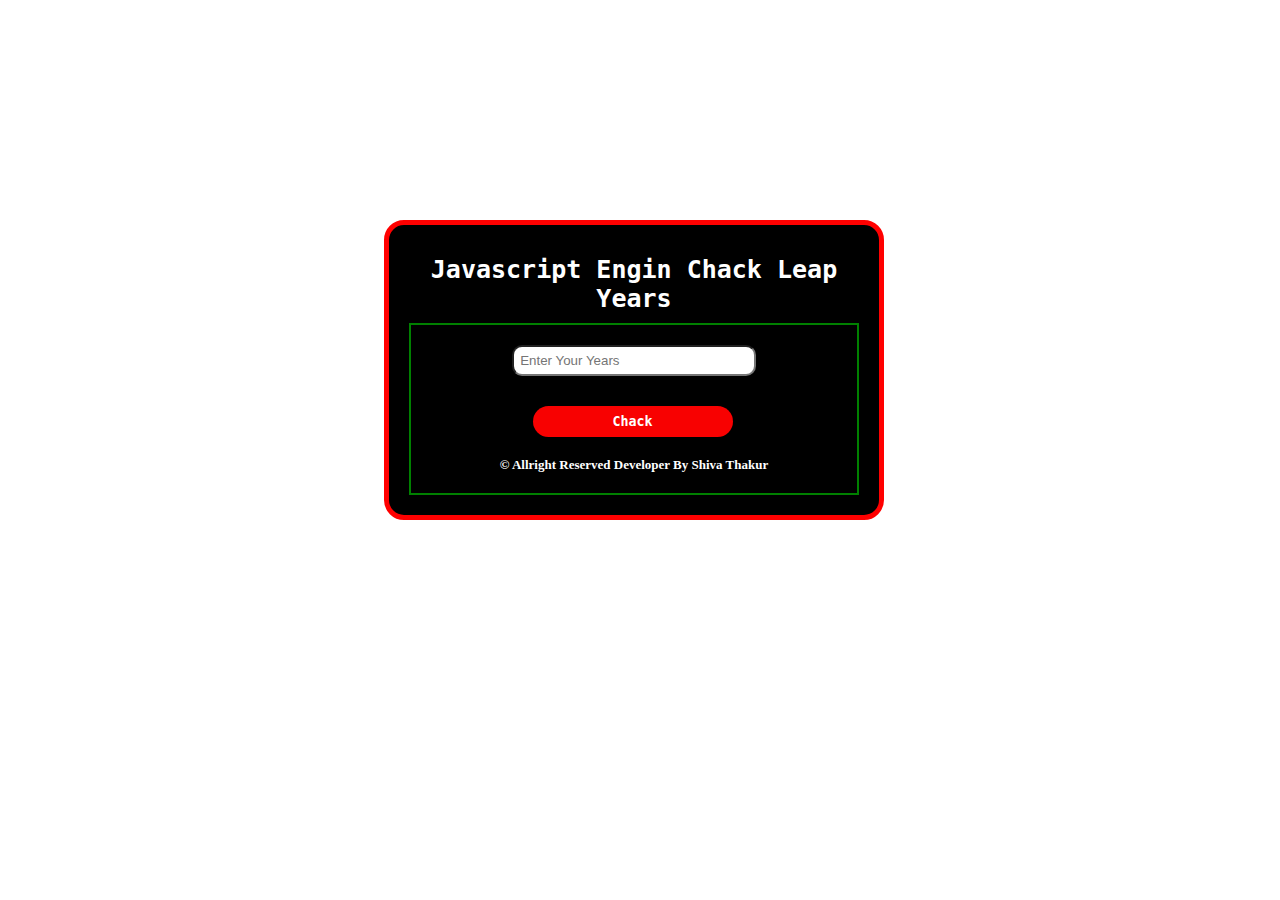
<file: index.html>
<!DOCTYPE html>
<html lang="en">
<head>
    <meta charset="UTF-8">
    <meta http-equiv="X-UA-Compatible" content="IE=edge">
    <meta name="viewport" content="width=device-width, initial-scale=1.0">
    <title>Code Shiva Thakur</title>
    <link rel="stylesheet" href="style.css">
</head>
<body>
    <div class="container">
        <h1 class="center">Javascript Engin Chack Leap Years</h1>
        <div class="proData">
            <input type="text" placeholder="Enter Your Years" autofocus="autofocus">
            <p class="demo"></p>
            <button class="click">Chack</button>
            <h2>  &copy; Allright Reserved Developer By Shiva Thakur</h2>
        </div>
      
    </div>
    <!-- container end here -->
    <script src="main.js"></script>
</body>
</html>
</file>
<file: style.css>
*{
    padding: 0;
    margin: 0;
    box-sizing: border-box;
}
html{
    position: relative;
}
.container{
    width: 500px;
    border:5px solid red;
    position: absolute;
    padding: 20px;
    left: 30%;
    top:220px;
    background-color: black;
    border-radius: 20px;
}
.container  .center{
    text-align:center;
    font-size: 25px;
    font-family: monospace;
    padding:10px;
    color:white;
}
.container .proData{
    border:2px solid green;
    padding: 20px;
}
.container .proData input{
    width: 60%;
    padding: 6px;
    border-radius:10px;
   margin-left: 20%;
   outline: none;
}
.container .proData .demo{
    text-align: center;
    padding: 10px;
    font-family: cursive;
    color:white;
}
.container .proData .click{
    width: 200px;
    padding: 8px;
    background-color: rgb(248, 1, 1);
    color: white;
    font-family: monospace;
    text-align: center;
    border: none;
    border-radius: 20px;
    margin-left: 25%;
    margin-top: 10px;
    cursor: pointer;
    font-weight: 900;
    
}
.container .proData .click:hover{
    background-color: rgba(248, 0, 0, 0.795);
}

h2{
    color: white;
    font-size: small;
    text-align: center;
    margin-top: 20px;
}
</file>
